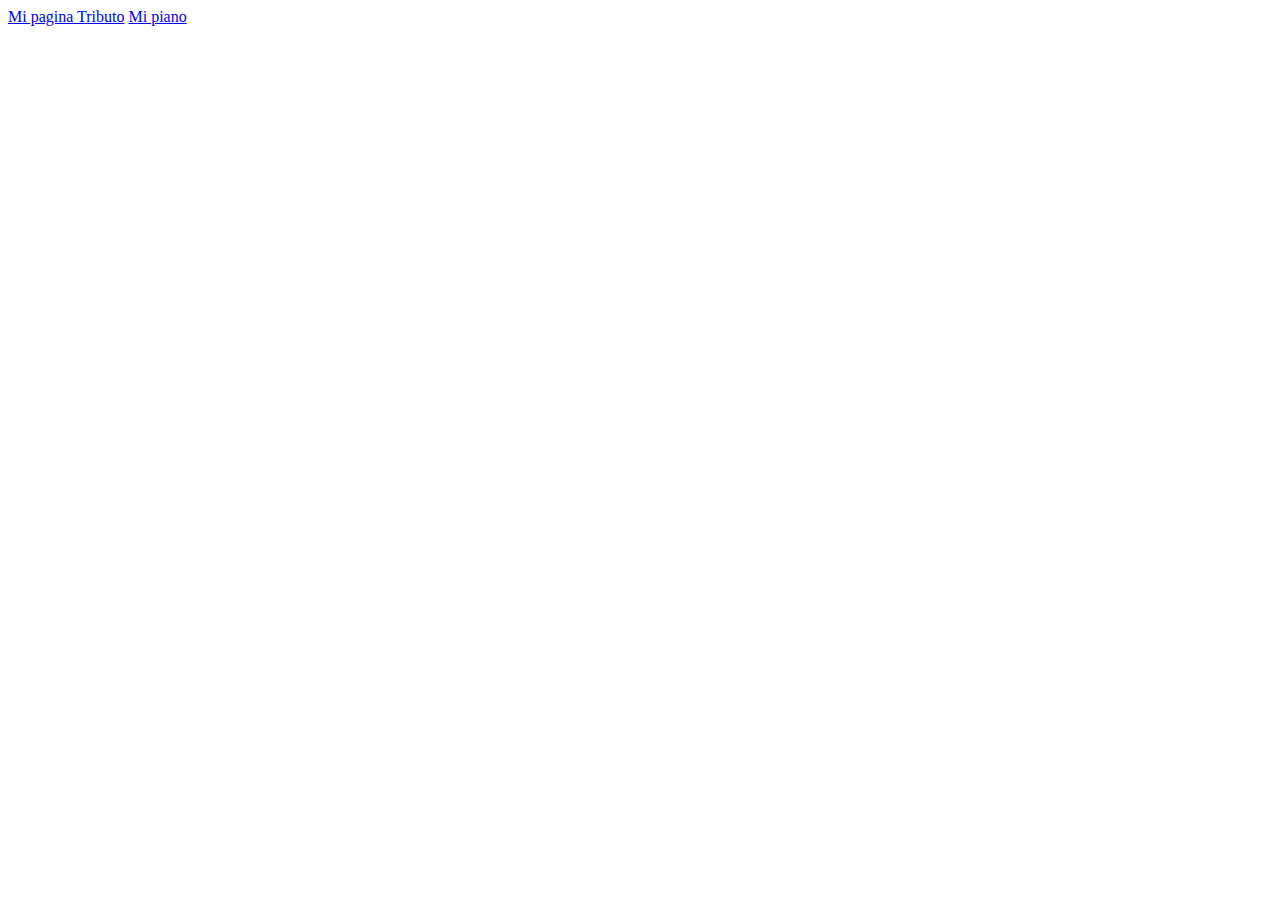
<file: index.html>
<!DOCTYPE html>
<html lang="en">
  <head>
    <meta charset="UTF-8" />
    <meta http-equiv="X-UA-Compatible" content="IE=edge" />
    <meta name="viewport" content="width=device-width, initial-scale=1.0" />
    <title>Mi proyecto de Tecnolochicas</title>
  </head>
  <body>
    <a href="./tribute-page/practica 5.html">Mi pagina Tributo</a>
    <a href="./musical-instrument/index.html"> Mi piano</a>
  </body>
</html>
</file>
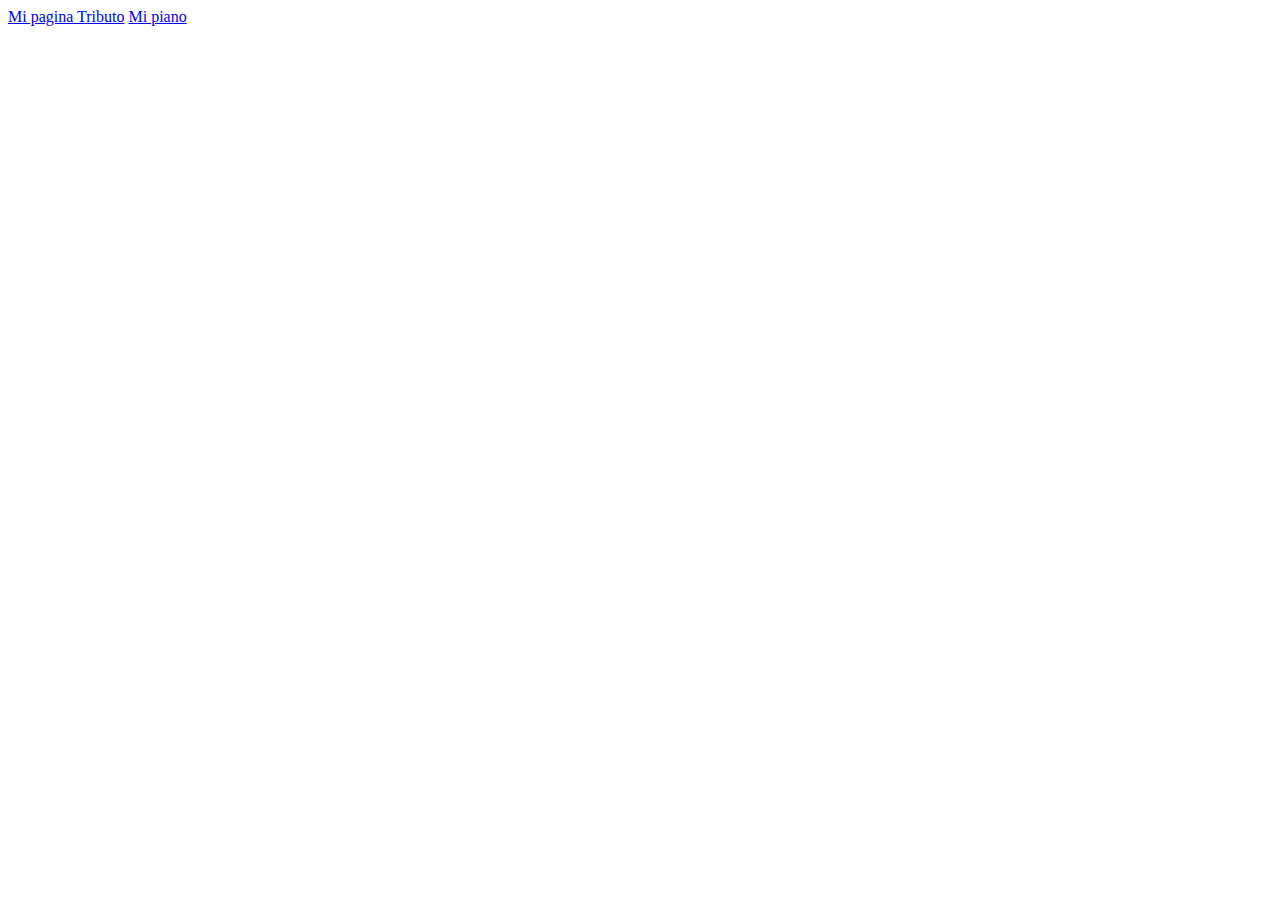
<file: index2.html>
<!DOCTYPE html>
<html lang="en">
  <head>
    <meta charset="UTF-8" />
    <meta http-equiv="X-UA-Compatible" content="IE=edge" />
    <meta name="viewport" content="width=device-width, initial-scale=1.0" />
    <title>Mi proyecto de Tecnolochicas</title>
  </head>
  <body>
    <a href="./tribute-page/practica 5.html">Mi pagina Tributo</a>
    <a href="./musical-instrument/index.html"> Mi piano</a>
  </body>
</html>
</file>
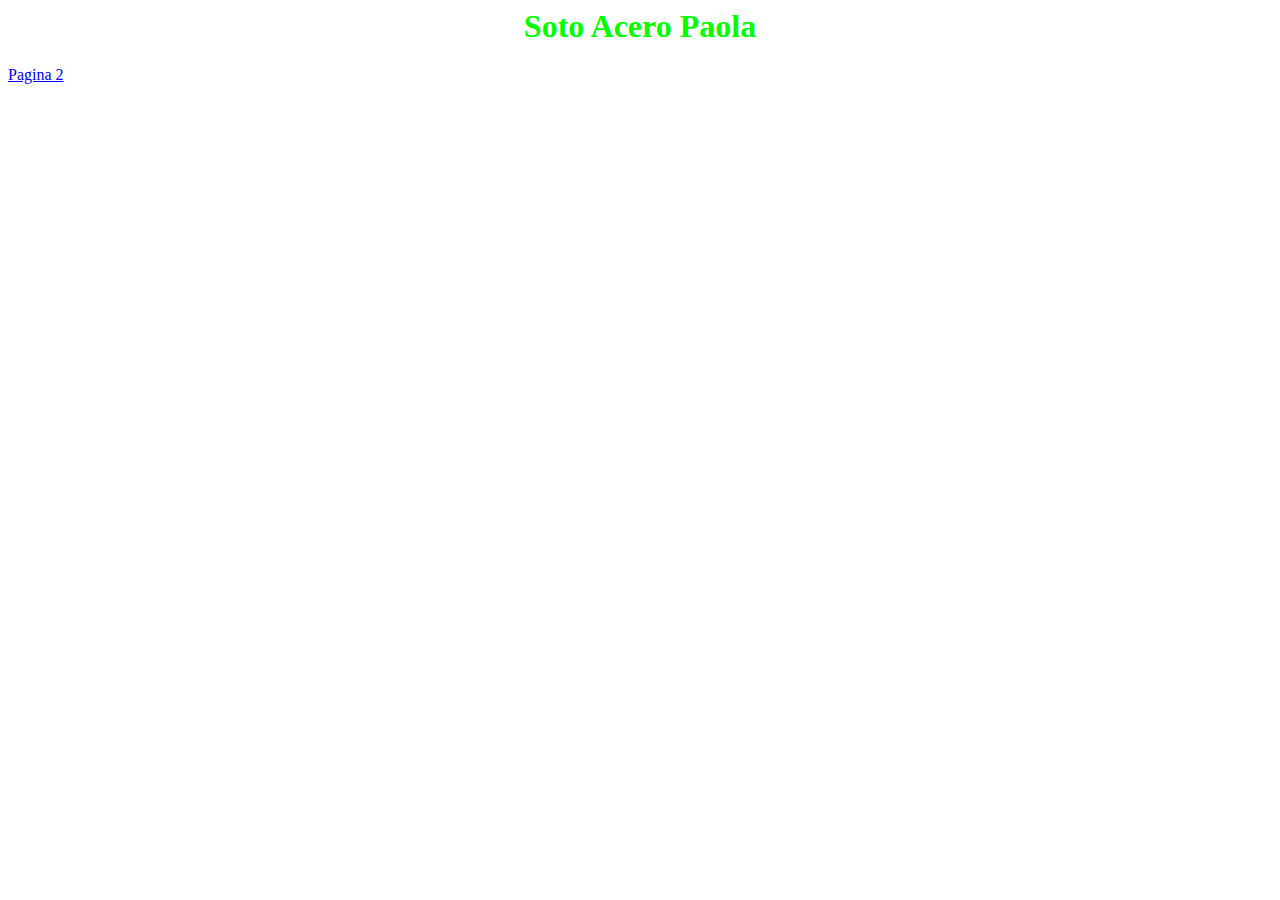
<file: curso/practica 6.html>
<HTML>
<HEAD>
<TITLE>Uso de multimedia</TITLE>
</HEAD>
</HEAD>
<body>
<center><b><Font face="Harlow Solid Italic" COLOR="lime"></HEAD>
<BODY><H1>Soto Acero Paola</FONT></B></CENTER></H1>
<a href=practica del curso.html> Pagina 2 </a>
</file>
